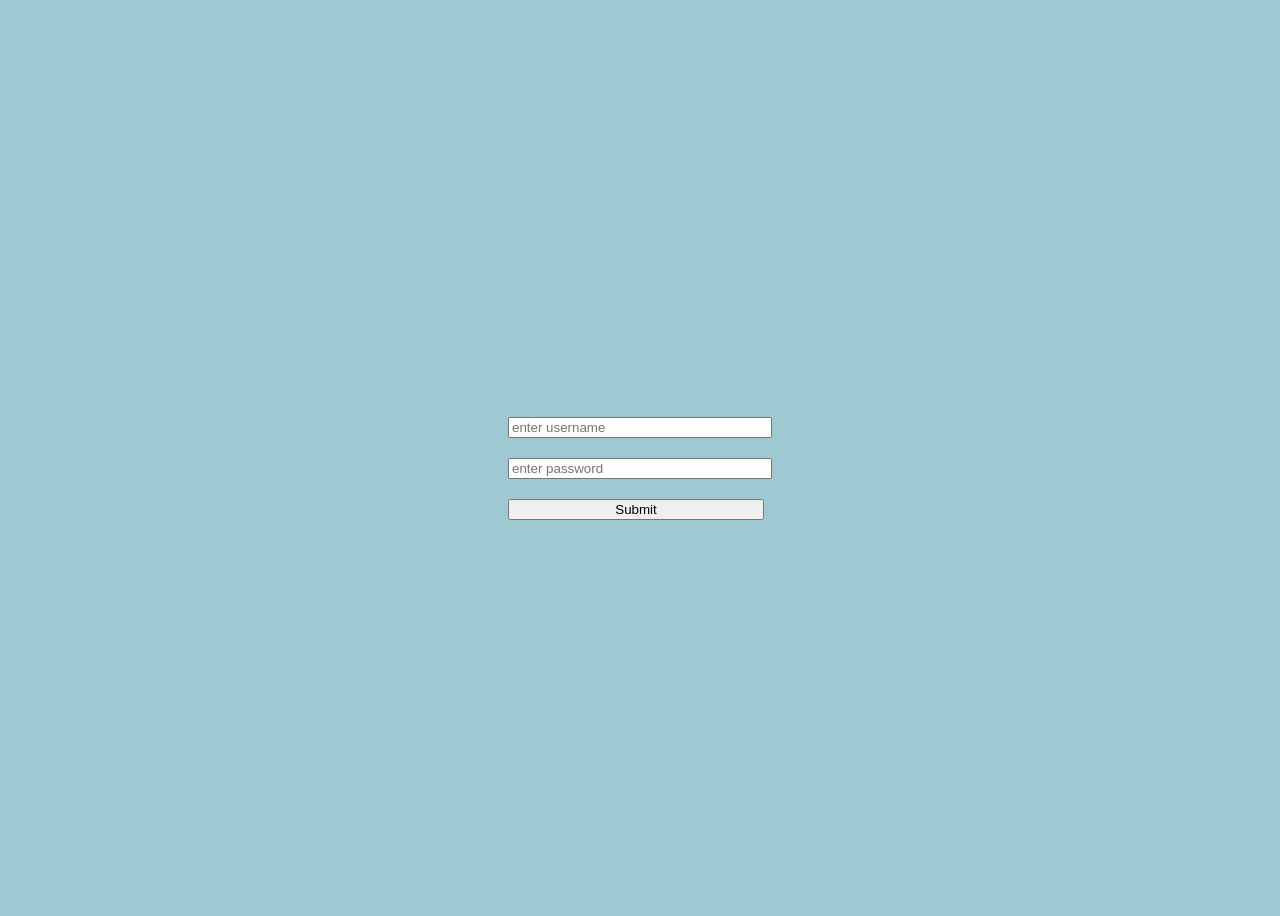
<file: ResponsiveBlogWebsite/templates/login.html>
<!DOCTYPE html>
<html lang="en">
<head>
    <meta charset="UTF-8">
    <meta name="viewport" content="width=device-width, initial-scale=1.0">
    <title>Login</title>
    <style>
        body{
            background-color: rgb(158, 201, 211);
            color: rgb(70, 23, 23);
        }
        .flex{
            display: flex;
        }
        .flex-column{
            display: flex;
            flex-direction: column;    
        }
        .container{
            align-items: center;
            justify-content: center;
            height: 100vh;
        }
        form input{
            margin-top: 20px;
            width: 20vw;
        }
    </style>
</head>

<body>
    <div class="container flex-column">
        <form class="form flex-column">
            <input type="text" placeholder="enter username" name="name">
            <input type="password" placeholder="enter password" name="password">
            <input type="submit" id="submit">
        </form>
    </div>
</body>
</html>
</file>
